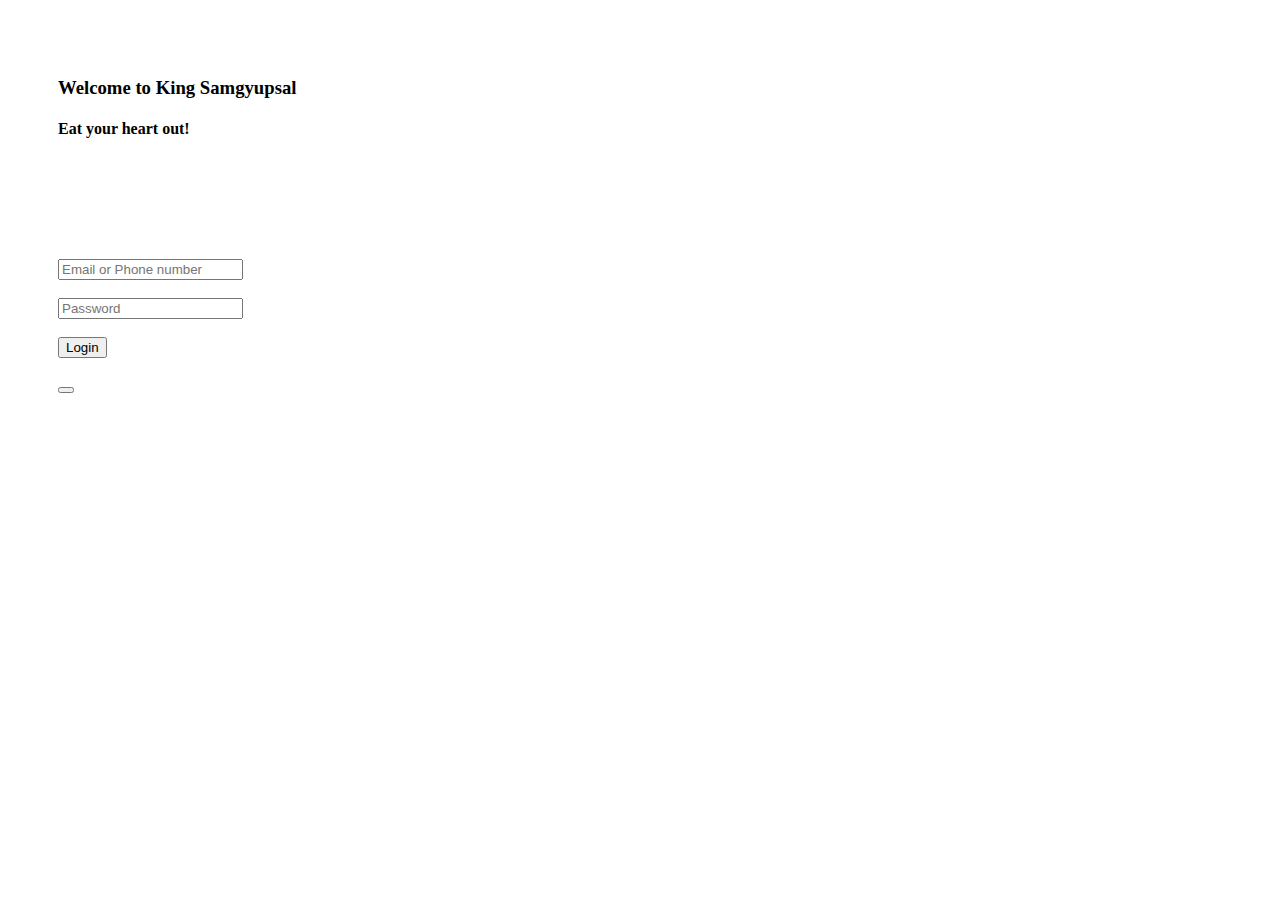
<file: login_EM.html>
<!DOCTYPE html>
<html lang="en">
<head>
    <meta charset="UTF-8">
    <meta http-equiv="X-UA-Compatible" content="IE=edge">
    <meta name="viewport" content="width=device-width, initial-scale=1.0">
    <link href="https://cdn.jsdelivr.net/npm/bootstrap@5.2.2/dist/css/bootstrap.min.css" rel="stylesheet" integrity="sha384-Zenh87qX5JnK2Jl0vWa8Ck2rdkQ2Bzep5IDxbcnCeuOxjzrPF/et3URy9Bv1WTRi" crossorigin="anonymous">
    <link rel="stylesheet" href="login_EM_css.css">
    <title>Login</title>
</head>
<body>
    <div class="container-flex">
        <div class="panel panel-default border" >
            <div class="panel-body">
                <div class="row">
                    <div class="col-6" id="textOnly">
                        <h3>Welcome to King Samgyupsal</h3>
                        <h4>Eat your heart out!</h4>
                    </div>
            
                    <div class="col-6" id="logForm">
                        <div class="card p-3 text-center">
                            <div class="form">
                                <div class="row"></div>
                                <div class="col-1_btn">
                                    <input type="text" id=uName" placeholder="Email or Phone number"><br><br>
                                </div>
                                <div class="col-2_btn">
                                    <input type="password"  id="pWord" placeholder="Password"><br><br>
                                </div>
                                
                                <button type="button" class="btn btn-primary " >Login</button><br><br>
                                <button type="button" class="btn btn-success"></button>
                           </div>
                        </div>
                       
                    </div>
                </div>
            </div>
        </div>
        
    </div>
    
</body>
</html>
</file>
<file: login_EM_css.css>
#textOnly{
    padding: 50px;
    align-items: center;
}

#logForm{
    padding: 50px;
}
</file>
